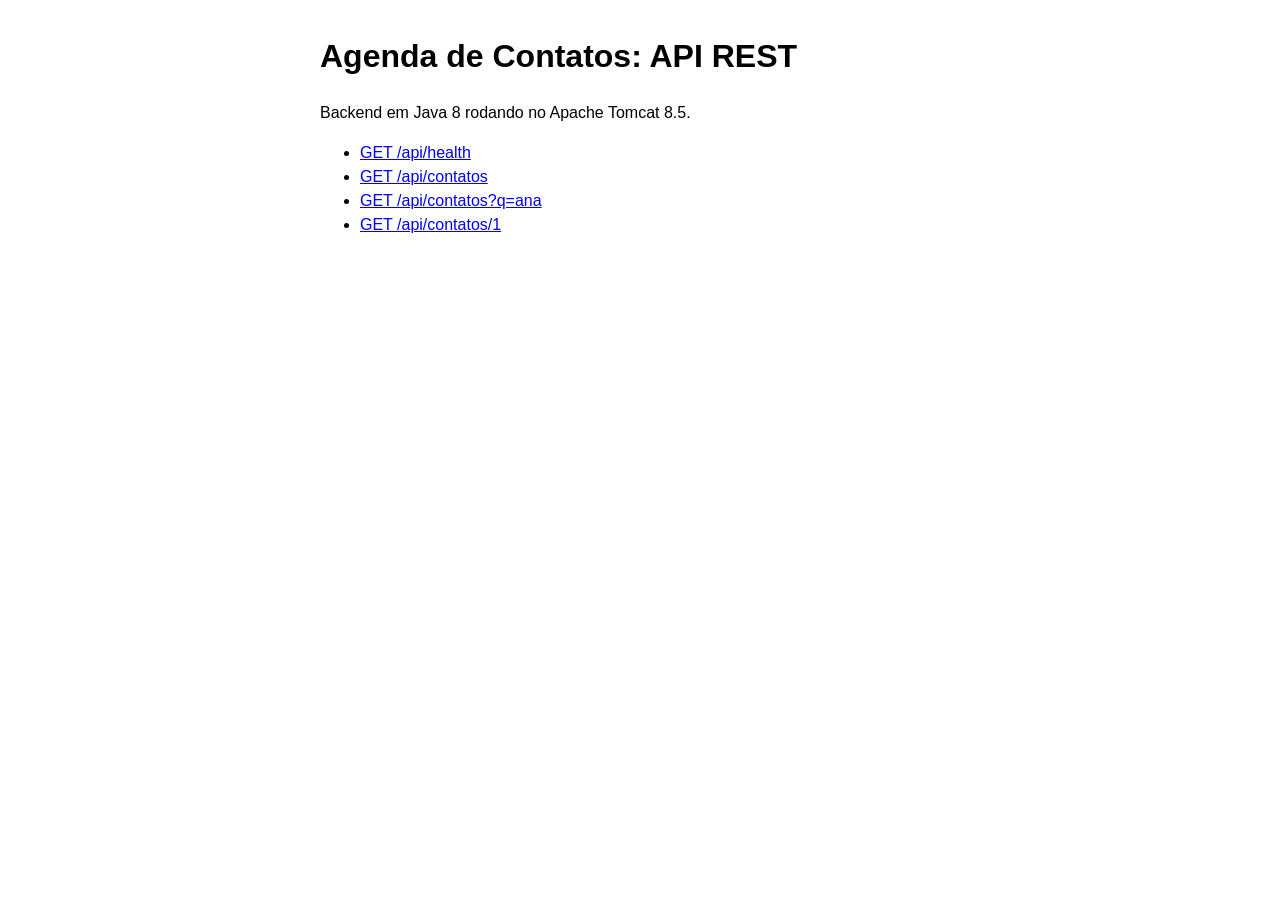
<file: agenda-backend/src/main/webapp/index.html>
<!doctype html>
<html lang="pt-BR">
<head><meta charset="utf-8"><title>Agenda - API</title></head>
<body style="font-family:sans-serif;max-width:640px;margin:2rem auto;line-height:1.5">
<h1>Agenda de Contatos: API REST</h1>
<p>Backend em Java 8 rodando no Apache Tomcat 8.5.</p>
<ul>
  <li><a href="api/health">GET /api/health</a></li>
  <li><a href="api/contatos">GET /api/contatos</a></li>
  <li><a href="api/contatos?q=ana">GET /api/contatos?q=ana</a></li>
  <li><a href="api/contatos/1">GET /api/contatos/1</a></li>
</ul>
</body>
</html>
</file>
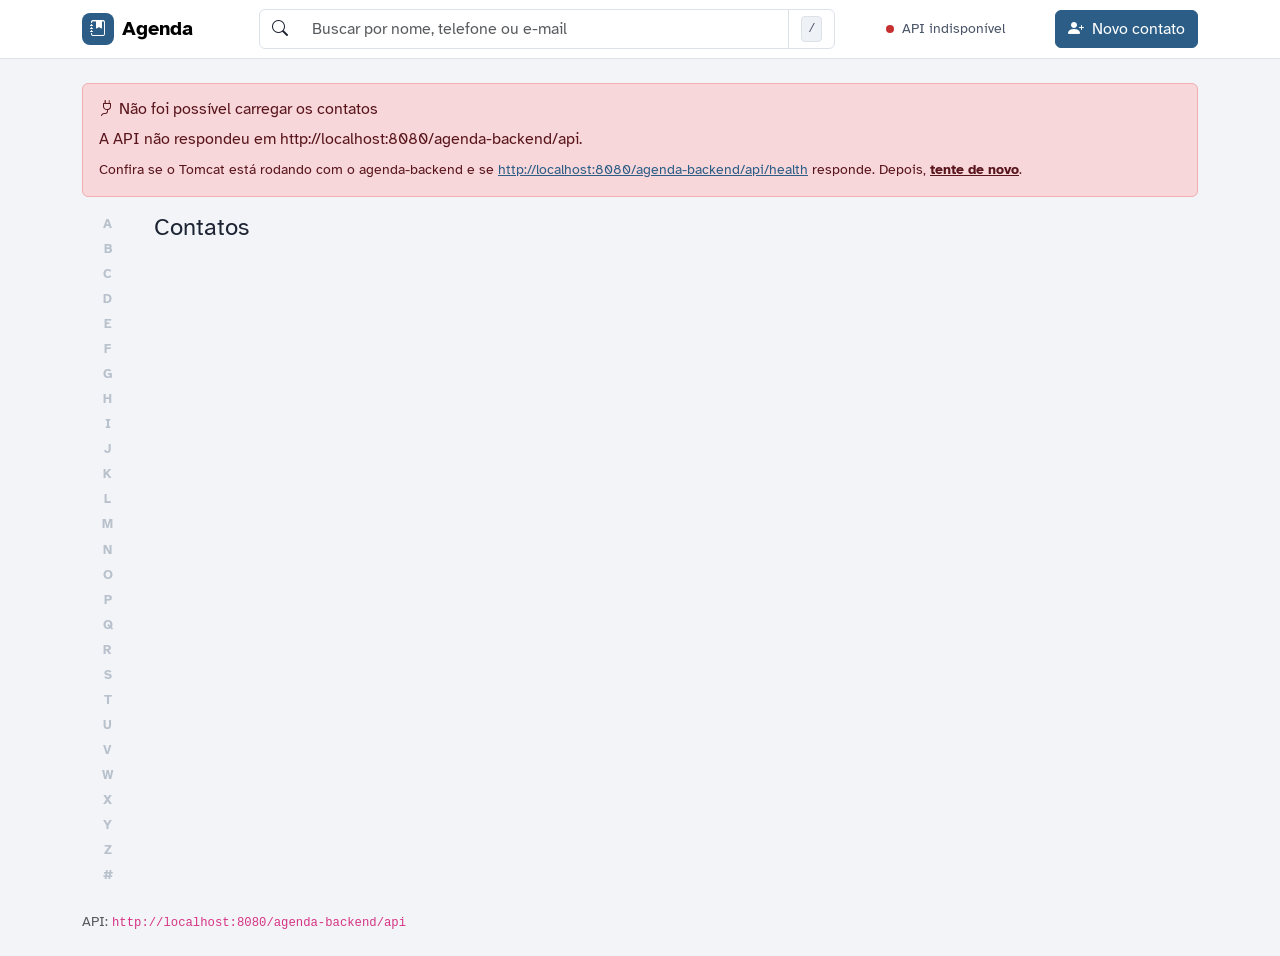
<file: agenda-frontend/src/main/webapp/index.html>
<!doctype html>
<html lang="pt-BR" data-bs-theme="light">
<head>
    <meta charset="utf-8">
    <meta name="viewport" content="width=device-width, initial-scale=1">
    <title>Agenda de Contatos</title>
    <link rel="icon" href="data:image/svg+xml,%3Csvg xmlns='http://www.w3.org/2000/svg' viewBox='0 0 32 32'%3E%3Crect x='4' y='2' width='22' height='28' rx='3' fill='%232B5D86'/%3E%3Crect x='26' y='6' width='4' height='6' rx='1' fill='%23E3A92B'/%3E%3Crect x='26' y='14' width='4' height='6' rx='1' fill='%2378A9CF'/%3E%3C/svg%3E">

    <!-- Bibliotecas locais (funcionam sem internet) -->
    <link rel="stylesheet" href="vendor/bootstrap/css/bootstrap.min.css">
    <link rel="stylesheet" href="vendor/bootstrap-icons/bootstrap-icons.min.css">
    <link rel="stylesheet" href="css/app.css">
</head>
<body>

<!-- ============================ Barra superior ============================ -->
<header class="topo">
    <nav class="navbar navbar-expand bg-white border-bottom">
        <div class="container-xl gap-3">
            <a class="navbar-brand d-flex align-items-center gap-2" href="./">
                <span class="marca" aria-hidden="true"><i class="bi bi-journal-bookmark-fill"></i></span>
                <span class="fw-bold d-none d-sm-inline">Agenda</span>
            </a>

            <form class="busca flex-grow-1" role="search" onsubmit="return false">
                <label for="campoBusca" class="visually-hidden">Buscar contatos</label>
                <div class="input-group">
                    <span class="input-group-text bg-white"><i class="bi bi-search" aria-hidden="true"></i></span>
                    <input id="campoBusca" class="form-control border-start-0" type="search"
                           placeholder="Buscar por nome, telefone ou e-mail" autocomplete="off">
                    <span class="input-group-text bg-white d-none d-md-flex"><kbd>/</kbd></span>
                </div>
            </form>

            <span id="statusApi" class="status-api d-none d-sm-inline-flex" tabindex="0"
                  data-bs-toggle="tooltip" data-bs-placement="bottom" title="Verificando a API…">
                <span class="ponto" aria-hidden="true"></span><span class="rotulo">Verificando…</span>
            </span>

            <button id="btnNovo" class="btn btn-primary text-nowrap" type="button">
                <i class="bi bi-person-plus-fill" aria-hidden="true"></i>
                <span class="d-none d-md-inline ms-1">Novo contato</span>
            </button>
        </div>
    </nav>
</header>

<!-- ============================ Conteúdo ============================ -->
<main class="container-xl py-4">
    <div id="alertaApi" class="alert alert-danger d-none" role="alert"></div>

    <div class="agenda">
        <!-- Índice alfabético, como as abas de uma agenda de papel -->
        <nav id="indice" class="indice" aria-label="Índice alfabético"></nav>

        <section class="folhas" aria-labelledby="tituloLista">
            <div class="d-flex align-items-baseline justify-content-between mb-3">
                <h1 id="tituloLista" class="h4 mb-0">Contatos</h1>
                <span id="contagem" class="text-body-secondary small" aria-live="polite"></span>
            </div>

            <div id="carregando" class="text-center py-5 text-body-secondary">
                <div class="spinner-border spinner-border-sm me-2" role="status" aria-hidden="true"></div>
                Carregando contatos…
            </div>

            <div id="lista" aria-live="polite"></div>
        </section>
    </div>
</main>

<!-- ============================ Detalhes (painel lateral) ============================ -->
<div class="offcanvas offcanvas-end" tabindex="-1" id="painelDetalhes" aria-labelledby="detalhesNome">
    <div class="offcanvas-header border-bottom">
        <div class="d-flex align-items-center gap-3">
            <span id="detalhesAvatar" class="avatar avatar-lg" aria-hidden="true"></span>
            <h2 class="offcanvas-title h5 mb-0" id="detalhesNome"></h2>
        </div>
        <button type="button" class="btn-close" data-bs-dismiss="offcanvas" aria-label="Fechar"></button>
    </div>
    <div class="offcanvas-body" id="detalhesCorpo"></div>
    <div class="p-3 border-top d-flex gap-2">
        <button id="detalhesEditar" class="btn btn-primary flex-grow-1" type="button">
            <i class="bi bi-pencil" aria-hidden="true"></i> Editar
        </button>
        <button id="detalhesExcluir" class="btn btn-outline-danger" type="button">
            <i class="bi bi-trash" aria-hidden="true"></i> Excluir
        </button>
    </div>
</div>

<!-- ============================ Formulário (criar/editar) ============================ -->
<div class="modal fade" id="modalForm" tabindex="-1" aria-labelledby="formTitulo" aria-hidden="true">
    <div class="modal-dialog modal-lg modal-dialog-scrollable modal-fullscreen-sm-down">
        <form id="formContato" class="modal-content" novalidate>
            <div class="modal-header">
                <h2 class="modal-title h5" id="formTitulo">Novo contato</h2>
                <button type="button" class="btn-close" data-bs-dismiss="modal" aria-label="Fechar"></button>
            </div>
            <div class="modal-body">
                <div id="formErros" class="alert alert-danger d-none" role="alert"></div>

                <div class="mb-4">
                    <label for="campoNome" class="form-label fw-bold">Nome</label>
                    <input id="campoNome" name="nome" class="form-control form-control-lg" maxlength="120" required autocomplete="off">
                    <div class="invalid-feedback">Informe o nome (até 120 caracteres).</div>
                </div>

                <div class="row g-4">
                    <fieldset class="col-md-6">
                        <legend class="form-label fw-bold fs-6"><i class="bi bi-telephone" aria-hidden="true"></i> Telefones</legend>
                        <div id="listaTelefones" class="vstack gap-2"></div>
                        <button type="button" class="btn btn-link btn-sm px-0 mt-1" data-adicionar="telefone">
                            <i class="bi bi-plus-circle" aria-hidden="true"></i> Adicionar telefone
                        </button>
                    </fieldset>
                    <fieldset class="col-md-6">
                        <legend class="form-label fw-bold fs-6"><i class="bi bi-envelope" aria-hidden="true"></i> E-mails</legend>
                        <div id="listaEmails" class="vstack gap-2"></div>
                        <button type="button" class="btn btn-link btn-sm px-0 mt-1" data-adicionar="email">
                            <i class="bi bi-plus-circle" aria-hidden="true"></i> Adicionar e-mail
                        </button>
                    </fieldset>
                </div>

                <fieldset class="mt-4">
                    <legend class="form-label fw-bold fs-6"><i class="bi bi-geo-alt" aria-hidden="true"></i> Endereço</legend>
                    <div class="row g-3">
                        <div class="col-12">
                            <label for="campoRua" class="form-label small">Rua e número</label>
                            <input id="campoRua" class="form-control" maxlength="200">
                        </div>
                        <div class="col-sm-4">
                            <label for="campoCep" class="form-label small">CEP</label>
                            <input id="campoCep" class="form-control" maxlength="20" inputmode="numeric">
                        </div>
                        <div class="col-sm-8">
                            <label for="campoCidade" class="form-label small">Cidade</label>
                            <input id="campoCidade" class="form-control" maxlength="100">
                        </div>
                        <div class="col-sm-6">
                            <label for="campoEstado" class="form-label small">Estado</label>
                            <input id="campoEstado" class="form-control" maxlength="60">
                        </div>
                        <div class="col-sm-6">
                            <label for="campoPais" class="form-label small">País</label>
                            <input id="campoPais" class="form-control" maxlength="60" list="paises">
                            <datalist id="paises"><option value="Brasil"><option value="Portugal"><option value="Argentina"><option value="Panamá"></datalist>
                        </div>
                    </div>
                </fieldset>
            </div>
            <div class="modal-footer">
                <button type="button" class="btn btn-outline-secondary" data-bs-dismiss="modal">Cancelar</button>
                <button type="submit" class="btn btn-primary" id="btnSalvar">
                    <span class="spinner-border spinner-border-sm me-1 d-none" aria-hidden="true"></span>
                    <span class="rotulo">Salvar contato</span>
                </button>
            </div>
        </form>
    </div>
</div>

<!-- ============================ Confirmação de exclusão ============================ -->
<div class="modal fade" id="modalExcluir" tabindex="-1" aria-labelledby="excluirTitulo" aria-hidden="true">
    <div class="modal-dialog modal-dialog-centered">
        <div class="modal-content">
            <div class="modal-header border-0 pb-0">
                <h2 class="modal-title h5" id="excluirTitulo">Excluir contato?</h2>
                <button type="button" class="btn-close" data-bs-dismiss="modal" aria-label="Fechar"></button>
            </div>
            <div class="modal-body">
                <p class="mb-0"><strong id="excluirNome"></strong> será removido da agenda, com todos os telefones e e-mails. Essa ação não pode ser desfeita.</p>
            </div>
            <div class="modal-footer border-0 pt-0">
                <button type="button" class="btn btn-outline-secondary" data-bs-dismiss="modal">Cancelar</button>
                <button type="button" class="btn btn-danger" id="btnConfirmarExclusao">
                    <span class="spinner-border spinner-border-sm me-1 d-none" aria-hidden="true"></span>
                    Excluir contato
                </button>
            </div>
        </div>
    </div>
</div>

<!-- ============================ Avisos ============================ -->
<div class="toast-container position-fixed bottom-0 end-0 p-3" id="avisos" aria-live="polite" aria-atomic="true"></div>

<footer class="container-xl pb-4 small text-body-secondary">
    API: <code id="urlApi"></code>
</footer>

<script src="vendor/bootstrap/js/bootstrap.bundle.min.js"></script>
<script src="js/config.js"></script>
<script src="js/api.js"></script>
<script src="js/app.js"></script>
</body>
</html>
</file>
<file: agenda-frontend/src/main/webapp/css/app.css>
/* =====================================================================
   Agenda de Contatos - estilos próprios sobre o Bootstrap 5
   A identidade visual vem da agenda de papel: abas alfabéticas na lateral
   e folhas agrupadas por letra.
   ===================================================================== */

/* Fonte Atkinson Hyperlegible (local), desenhada para máxima legibilidade */
@font-face {
    font-family: "Atkinson Hyperlegible";
    font-style: normal; font-weight: 400; font-display: swap;
    src: url("../vendor/fonts/atkinson-hyperlegible-latin-400-normal.woff2") format("woff2");
    unicode-range: U+0000-00FF, U+0131, U+0152-0153, U+02BB-02BC, U+02C6, U+02DA, U+02DC, U+2000-206F, U+20AC, U+2122, U+2191, U+2193, U+2212, U+2215, U+FEFF, U+FFFD;
}
@font-face {
    font-family: "Atkinson Hyperlegible";
    font-style: normal; font-weight: 400; font-display: swap;
    src: url("../vendor/fonts/atkinson-hyperlegible-latin-ext-400-normal.woff2") format("woff2");
    unicode-range: U+0100-02AF, U+0304, U+0308, U+0329, U+1E00-1E9F, U+1EF2-1EFF, U+2020, U+20A0-20AB, U+20AD-20C0, U+2113, U+2C60-2C7F, U+A720-A7FF;
}
@font-face {
    font-family: "Atkinson Hyperlegible";
    font-style: normal; font-weight: 700; font-display: swap;
    src: url("../vendor/fonts/atkinson-hyperlegible-latin-700-normal.woff2") format("woff2");
    unicode-range: U+0000-00FF, U+0131, U+0152-0153, U+02BB-02BC, U+02C6, U+02DA, U+02DC, U+2000-206F, U+20AC, U+2122, U+2191, U+2193, U+2212, U+2215, U+FEFF, U+FFFD;
}
@font-face {
    font-family: "Atkinson Hyperlegible";
    font-style: normal; font-weight: 700; font-display: swap;
    src: url("../vendor/fonts/atkinson-hyperlegible-latin-ext-700-normal.woff2") format("woff2");
    unicode-range: U+0100-02AF, U+0304, U+0308, U+0329, U+1E00-1E9F, U+1EF2-1EFF, U+2020, U+20A0-20AB, U+20AD-20C0, U+2113, U+2C60-2C7F, U+A720-A7FF;
}

/* ---------------------------------------------------------- tokens */
:root {
    --agenda-tinta: #1D2433;      /* texto principal */
    --agenda-azul: #2B5D86;       /* cor primária: capa da agenda */
    --agenda-azul-escuro: #214A6B;
    --agenda-papel: #F2F4F7;      /* fundo */
    --agenda-aba: #E3A92B;        /* aba ativa do índice */
    --agenda-linha: #DDE2E9;

    --bs-body-font-family: "Atkinson Hyperlegible", "Segoe UI", system-ui, -apple-system, sans-serif;
    --bs-body-color: var(--agenda-tinta);
    --bs-body-bg: var(--agenda-papel);
    --bs-primary: var(--agenda-azul);
    --bs-primary-rgb: 43, 93, 134;
    --bs-link-color: var(--agenda-azul);
    --bs-link-color-rgb: 43, 93, 134;
    --bs-link-hover-color: var(--agenda-azul-escuro);
    --bs-border-color: var(--agenda-linha);
    --bs-focus-ring-color: rgba(43, 93, 134, .3);
}

.btn-primary {
    --bs-btn-bg: var(--agenda-azul);
    --bs-btn-border-color: var(--agenda-azul);
    --bs-btn-hover-bg: var(--agenda-azul-escuro);
    --bs-btn-hover-border-color: var(--agenda-azul-escuro);
    --bs-btn-active-bg: #1A3C57;
    --bs-btn-active-border-color: #1A3C57;
    --bs-btn-disabled-bg: var(--agenda-azul);
    --bs-btn-disabled-border-color: var(--agenda-azul);
    --bs-btn-focus-shadow-rgb: 43, 93, 134;
}
/* Superfícies brancas sobre o fundo "papel" (o Bootstrap usa --bs-body-bg nelas) */
.form-control, .form-select { background-color: #fff; }
.list-group { --bs-list-group-bg: #fff; }
.offcanvas, .modal-content { --bs-offcanvas-bg: #fff; --bs-modal-bg: #fff; }

.form-control:focus, .form-select:focus {
    border-color: #8DB0CC;
    box-shadow: 0 0 0 .25rem var(--bs-focus-ring-color);
}

/* ---------------------------------------------------------- topo */
.topo { position: sticky; top: 0; z-index: 1020; }
.marca {
    display: inline-grid; place-items: center;
    width: 2rem; height: 2rem; border-radius: .5rem;
    background: var(--agenda-azul); color: #fff; font-size: 1rem;
}
.busca { max-width: 36rem; }
.busca kbd { background: #EEF1F5; color: #4A5568; border: 1px solid var(--agenda-linha); font-size: .75rem; }

.status-api {
    align-items: center; gap: .45rem;
    font-size: .85rem; color: #4A5568; white-space: nowrap; cursor: default;
}
.status-api .ponto { width: .55rem; height: .55rem; border-radius: 50%; background: #A0AEC0; }
.status-api.ok .ponto { background: #2F8F5B; }
.status-api.erro .ponto { background: #C53030; }

/* ---------------------------------------------------------- estrutura */
.agenda { display: grid; grid-template-columns: 3rem minmax(0, 1fr); gap: 1.5rem; align-items: start; }

/* Índice alfabético: abas verticais presas à lateral */
.indice {
    position: sticky; top: 5.5rem;
    display: flex; flex-direction: column; gap: 2px;
}
.indice button {
    border: 0; background: transparent;
    font-weight: 700; font-size: .8rem; line-height: 1;
    padding: .32rem 0; width: 100%;
    color: var(--agenda-azul);
    border-radius: 0 .4rem .4rem 0;
    border-left: 3px solid transparent;
}
.indice button:hover:not(:disabled) { background: #E2E9F1; }
.indice button:disabled { color: #B8C1CC; cursor: default; }
.indice button.ativa { background: #fff; border-left-color: var(--agenda-aba); color: var(--agenda-tinta); }

/* Grupos por letra */
.grupo { margin-bottom: 1.75rem; scroll-margin-top: 5.5rem; }
.grupo-letra {
    font-size: 1.75rem; font-weight: 700; line-height: 1;
    color: var(--agenda-azul);
    margin: 0 0 .6rem;
    display: flex; align-items: center; gap: .75rem;
}
.grupo-letra::after { content: ""; flex: 1; height: 1px; background: var(--agenda-linha); }

/* Linhas de contato */
.contato {
    display: grid;
    grid-template-columns: 2.75rem minmax(0, 1.4fr) minmax(0, 1fr) minmax(0, 1.2fr) 1.25rem;
    gap: 1rem; align-items: center;
    padding: .8rem 1rem;
    text-align: left;
}
.contato .nome { font-weight: 700; }
.min-w-0 { min-width: 0; }
.contato .sub, .contato .col-info { font-size: .9rem; color: #4A5568; }
.contato .col-info { overflow: hidden; text-overflow: ellipsis; white-space: nowrap; }
.contato .seta { color: #A0AEC0; }
.contato:hover .seta { color: var(--agenda-azul); }
.contato mark { padding: 0 .1em; background: #FCEFC7; border-radius: 2px; }

/* Avatar com iniciais */
.avatar {
    display: inline-grid; place-items: center; flex: none;
    width: 2.75rem; height: 2.75rem; border-radius: 50%;
    font-weight: 700; font-size: .95rem; color: #fff;
    background: var(--cor, var(--agenda-azul));
}
.avatar-lg { width: 3.5rem; height: 3.5rem; font-size: 1.2rem; }

/* Estados vazios */
.vazio { text-align: center; padding: 3.5rem 1rem; background: #fff; border: 1px dashed #C9D2DD; border-radius: .75rem; }
.vazio .bi { font-size: 2.25rem; color: #A0AEC0; }
.vazio h2 { font-size: 1.15rem; margin: .75rem 0 .35rem; }

/* Painel de detalhes */
.detalhe-bloco + .detalhe-bloco { margin-top: 1.5rem; }
.detalhe-bloco h3 { font-size: .95rem; font-weight: 700; color: #4A5568; margin-bottom: .5rem; }
.detalhe-bloco ul { list-style: none; padding: 0; margin: 0; }
.detalhe-bloco li { display: flex; align-items: center; justify-content: space-between; gap: .5rem; padding: .35rem 0; }
.detalhe-bloco li + li { border-top: 1px solid #EEF1F5; }
.detalhe-bloco .btn-copiar { --bs-btn-padding-y: .1rem; --bs-btn-padding-x: .4rem; }

/* Formulário: listas dinâmicas */
.item-lista .btn-remover { --bs-btn-color: #718096; }

/* ---------------------------------------------------------- responsivo */
@media (max-width: 991.98px) {
    .contato { grid-template-columns: 2.75rem minmax(0, 1fr) minmax(0, 1fr) 1.25rem; }
    .contato .col-email { display: none; }
}
@media (max-width: 767.98px) {
    .agenda { grid-template-columns: 1fr; gap: 1rem; }
    .indice {
        position: static; flex-direction: row; overflow-x: auto;
        gap: 0; padding-bottom: .25rem;
    }
    .indice button { width: auto; min-width: 2rem; padding: .5rem .35rem; border-left: 0; border-bottom: 3px solid transparent; border-radius: .4rem .4rem 0 0; }
    .indice button.ativa { border-bottom-color: var(--agenda-aba); }
    .contato { grid-template-columns: 2.75rem minmax(0, 1fr) 1.25rem; }
    .contato .col-tel { display: none; }
}

@media (prefers-reduced-motion: reduce) {
    html { scroll-behavior: auto; }
    .modal.fade .modal-dialog, .offcanvas, .toast { transition: none !important; }
}
</file>
